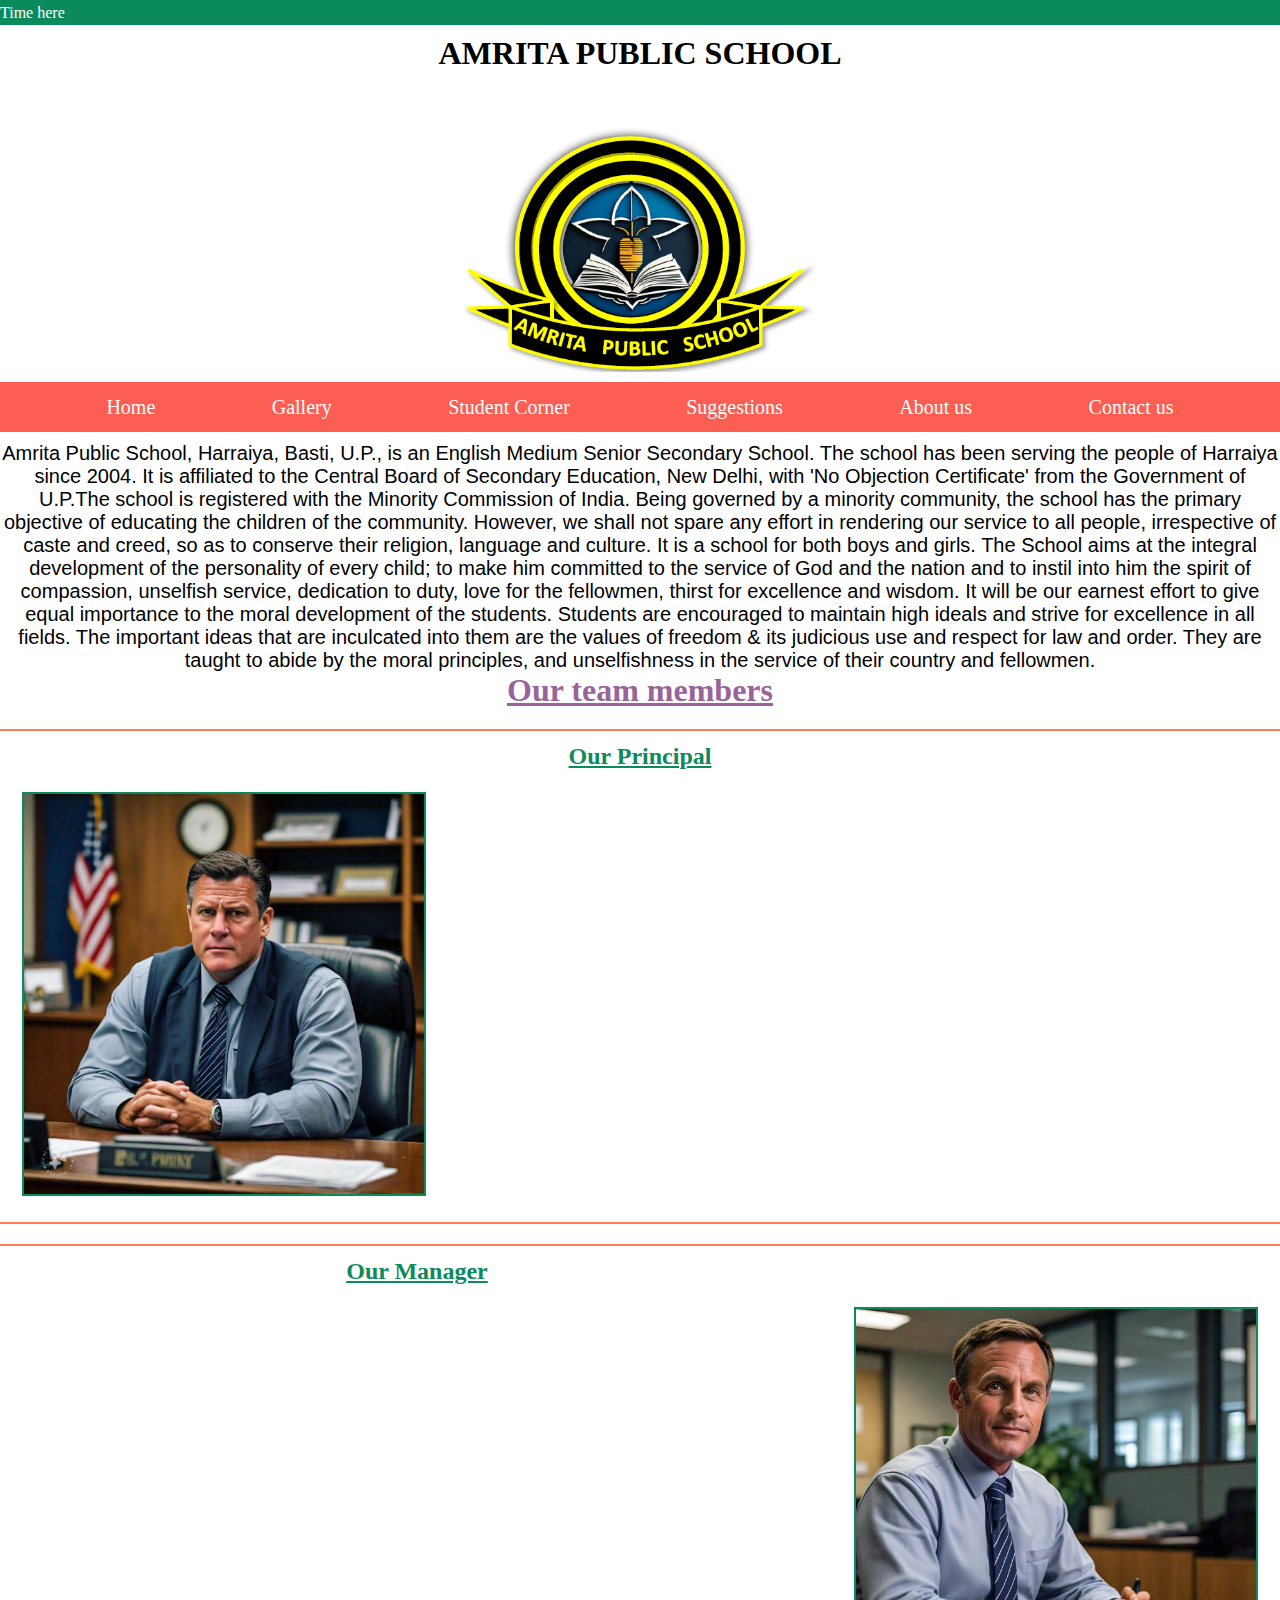
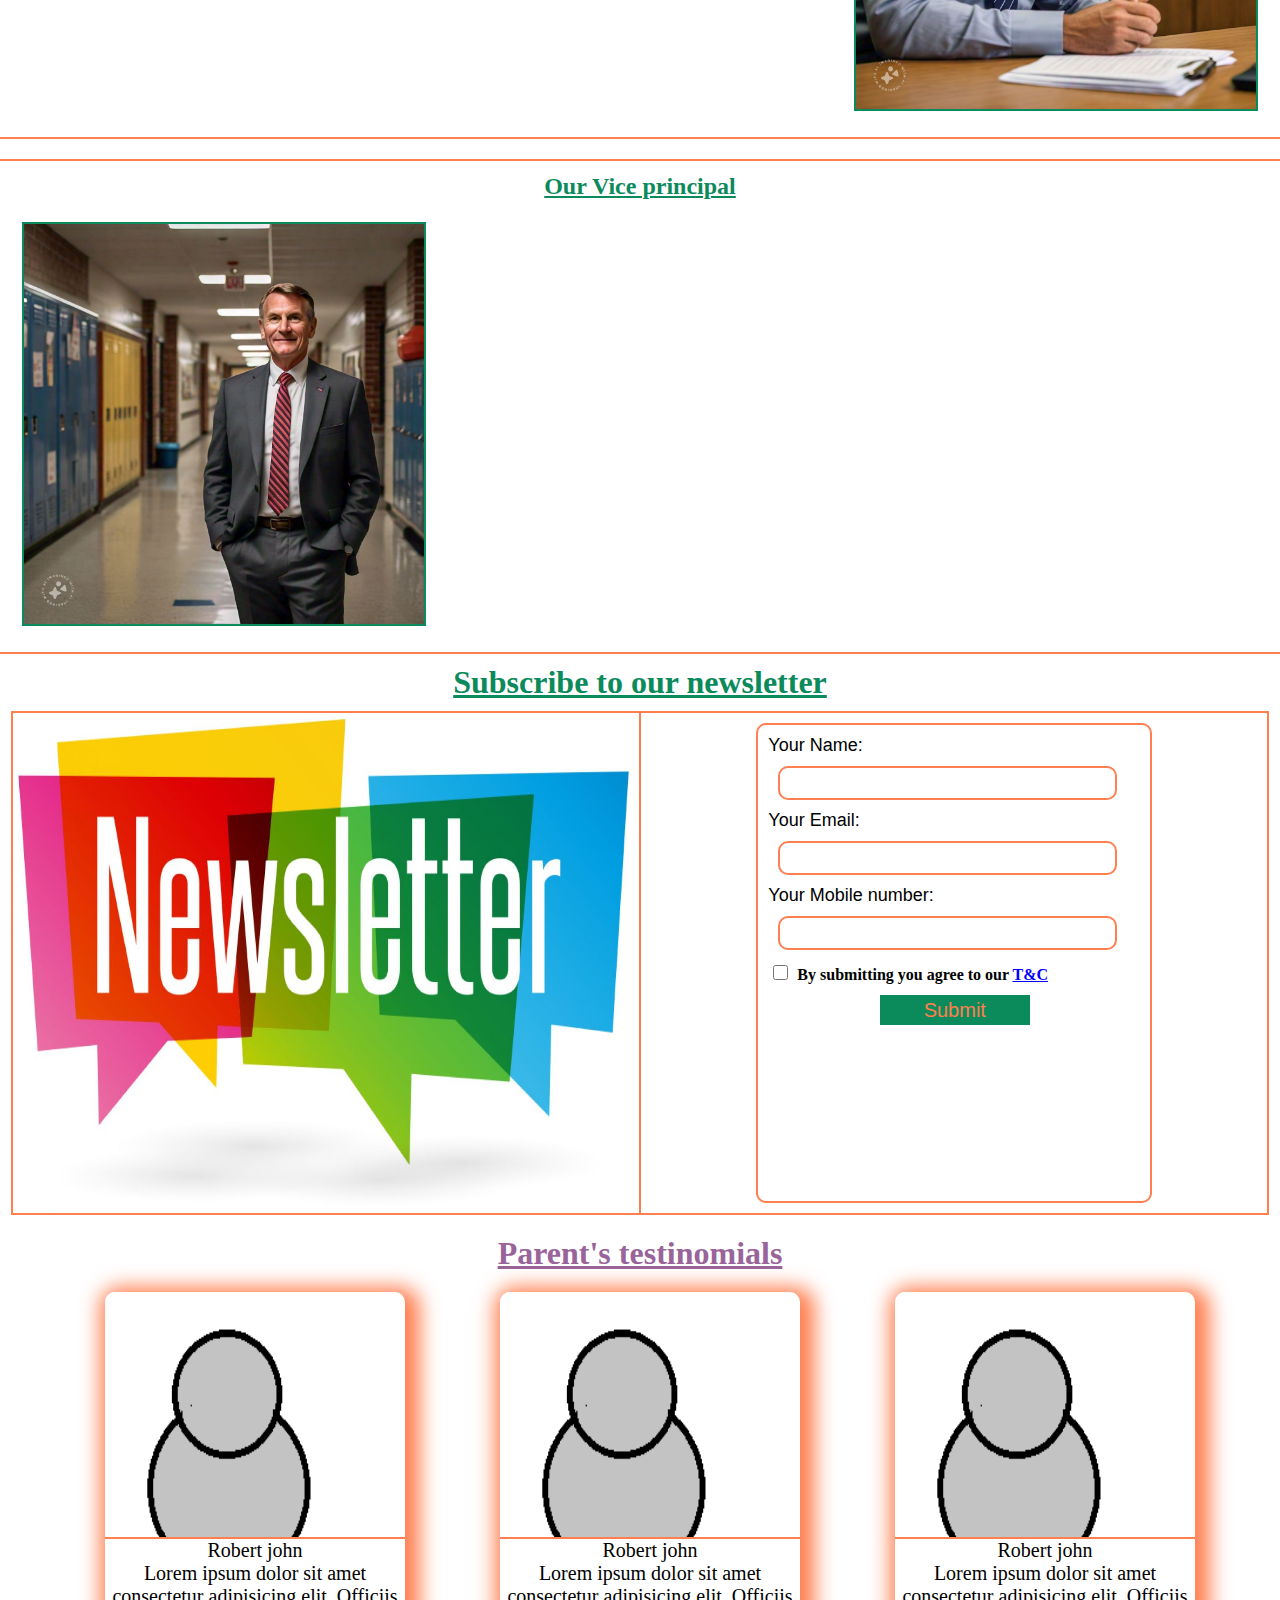
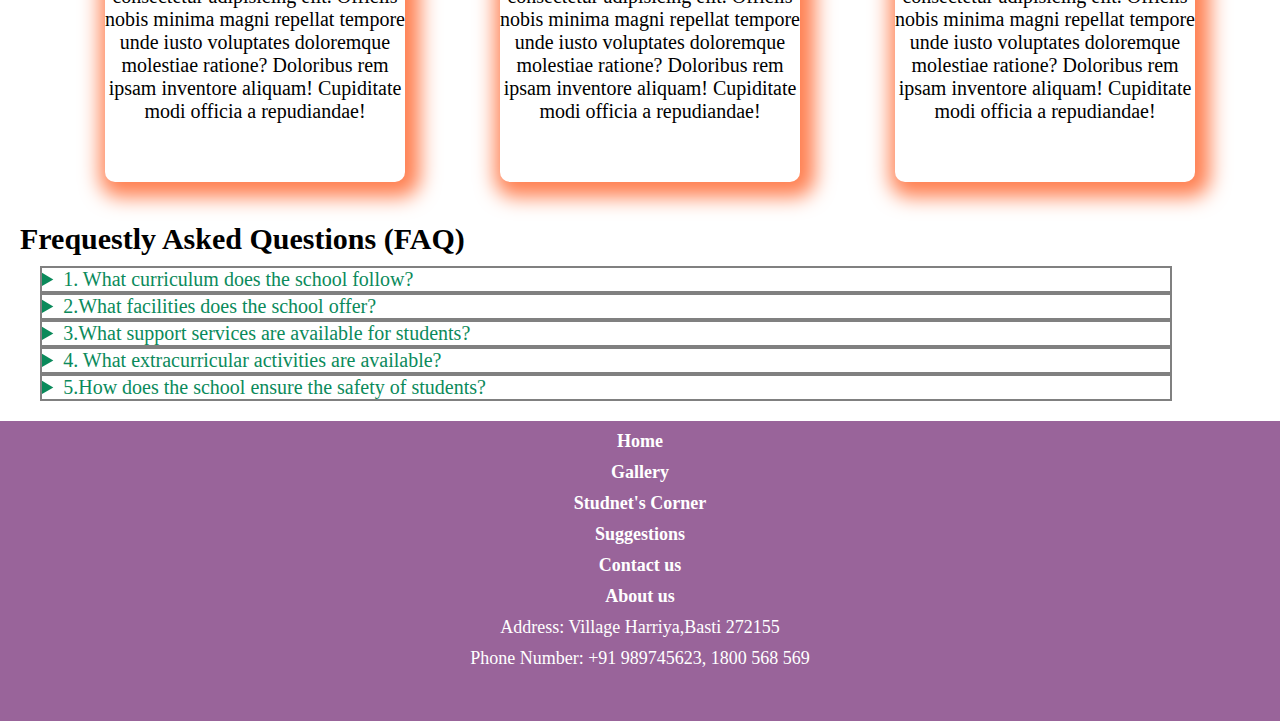
<file: about.html>
<!DOCTYPE html>
<html lang="en">
<head>
    <meta charset="UTF-8">
    <meta name="viewport" content="width=device-width, initial-scale=1.0">
    <title>
        About us
    </title>
    <link href="nav.css" rel="stylesheet">
    <link href="common.css" rel="stylesheet">
<style>
    body{
        overflow-x:hidden;
        
    }

       
       .team{
        margin-top:20px;
        margin-bottom:20px;
        height: 500px;
        width:100%;
       
        display:flex;
        justify-content: center;
        align-items: center;
        padding:10px 10px;
       }
       
      img{
        height:100%;
        width:100%;
      }

      .mem_im{
        height:400px;
        width:400px;
        border:2px solid rgb(11, 138, 91);
        margin:20px
      }
      .tbs{
        border-top:2px solid coral;
        border-bottom:2px solid coral;
        padding:0px;
        overflow: hidden;
        height:300px;
        width:100%;
        margin-top:20px
        
      }
      .animate,.animate1,.animate2{
        font-size:20px;
        font-family:arial;
        height:100%;
        width:50%;
        position:relative;
        left:0;
        top:100%;
        margin-right: auto;
        margin-left: auto;
        color:coral;
      }
      .label{
        text-align: center;
        margin-top: 10px;
        text-decoration: underline;
        color:rgb(11, 138, 91);
      }
      @keyframes anim{
        0%{top:100%;}
        10%{top:90%}
        20%{top:80%}
        30%{top:70%}
        40%{top:60%}
        50%{top:50%}
        60%{top:40%}
        70%{top:30%}
        80%{top:20%}
        90%{top:10%}
        100%{top:10%}
      }
      .master_news{
        height:500px;
        width:98%;
        margin-left: auto;
        margin-right: auto;
        border:2px solid coral;
        display: flex;
      }
      .news_im{
        height:100%;
        width:50%;
        border-right:2px solid coral;
      }
      
    .forms{
        height:100%;
        width:50%;
        display: flex;
        justify-content: center;
        
    }
    .forms form{
        margin-top:10px;
        margin-bottom: 10px;
        border:2px solid coral;
        padding:10px 10px;
        border-radius:10px
    }
    .forms input{
        width:90%;
        height:30px;
        border:2px solid coral;
        outline:none;
        margin:10px;
        border-radius: 10px;

    }
    .forms label{
        font-size:18px;
        font-family:arial;
    }
    button{
        height:30px;
        width:150px;
        color:coral;
        background-color:rgb(11, 138, 91);
        border:none;
        margin-left:30%;
        margin-top:10px;
        font-size:20px
    }
    .testinomials{
        height:500px;
        width:100%;
        margin-top:10px;
        display: flex;
        justify-content: space-evenly;
        padding:10px 10px
    }
    .customer{
        height:490px;
        width:300px;
        border-radius:10px;
        box-shadow:5px 5px 20px 10px coral;
      
    }
    .cust_img{
        height:50%;
        width:100%;
     
    }   
    .cust_img img{
        height:100%;
        width:90%;
        border-radius: 10px;
    }
   .cust_txt{
    border-top:2px solid coral
   }
    .cust_txt p{
        font-size:20px;
        text-align: center;
    }
    .faq{
       height:fit-content;
       width:90%;
       margin:20px;
       font-size:20px; 
    }
    details{
        border:2px solid grey;
        margin-left:20px
    }
    details p{
        margin-left:40px;
        color:#99649A
    }
    details summary{
        color:rgb(11, 138, 91)
    }
    .faq h2{
        font-size: 30px;
        margin-bottom:10px
    }
    @keyframes forw {
		0%,25%,50%{transform:rotateY(180deg);background-color:#99649A}
75%,100%{transform:rotateY(0deg);}
        }
    .tbs{
        animation: forw 2s linear forwards;
    }
</style>
</head>
<body>
<div class="time">
    <p id="times">Time here<p>
</div>
<h1 style="text-align: center;margin-top:10px">AMRITA PUBLIC SCHOOL</h1>
<div class="logo">
    <img src="logo.png">
    
   </div>
<div class="nav">
    <span class="nav_a"><a href="index">Home</a></span>
    <span class="nav_a"><a href="gallery">Gallery</a></span>
    <span class="nav_a"><a href="corner">Student Corner</a></span>
    <span class="nav_a"><a href="suggestions">Suggestions</a></span>
    <span class="nav_a"><a href="about">About us</a></span>
    <span class="nav_a"><a href="contact">Contact us</a></span>
</div>

<p style="text-align: center;font-size: 20px;font-family: arial;margin-top: 10px;">
    Amrita Public School, Harraiya, Basti, U.P., is an English Medium Senior Secondary School. 
The school has been serving the people of Harraiya since 2004.
It is affiliated to the Central Board of Secondary Education, New Delhi, with 'No Objection Certificate' from the Government of U.P.The school is registered with the Minority Commission of India. 
Being governed by a minority community, the school has the primary objective of educating the children of the community. However, we shall not spare any effort in rendering our service to all people, irrespective of caste and creed, so as to conserve their religion, language and culture. 
It is a school for both boys and girls.
The School aims at the integral development of the personality of every child; to make him committed to the service of God and the nation and to instil into him the spirit of compassion, unselfish service, dedication to duty, love for the fellowmen, thirst for excellence and wisdom. 
It will be our earnest effort to give equal importance to the moral development of the students.
Students are encouraged to maintain high ideals and strive for excellence in all fields. 
The important ideas that are inculcated into them are the values of freedom & its judicious use and respect for law and order. 
They are taught to abide by the moral principles, and unselfishness in the service of their country and fellowmen.
</p>
<h1 style="text-align: center;text-decoration: underline;color: #99649A;">Our team members</h1>

<table class="tbs">
    <tr align="right">
        <td colspan="2"><h2 class="label">Our Principal</h2></td>
    </tr>
<tr>
    <td><img src="principal.jpg" class="mem_im" class="anims"></td>
    <td>
       
        <div class="animate"><p>Our Principal, [Principal's Name], is the guiding light of our school. With a wealth of experience and a passion for education, [he/she/they] ensures that every student gets the best possible learning environment. [Principal's Name] believes in fostering creativity, critical thinking, and personal growth in every student. Under [his/her/their] leadership, our school has flourished, maintaining a culture of excellence, inclusivity, and innovation. [He/She/They] is dedicated to making education an enriching experience for both students and staff.

        </p>
    </div></td>
</tr>
</table>





    <table class="tbs">
        <tr>
            <td><h2 class="label">Our Manager</h2></td>
        </tr>
    <tr>
        
        <td><div class="animate1"><p>Lorem, ipsum dolor sit amet consectetur adipisicing elit. Minus cupiditate sit explicabo exercitationem unde autem reiciendis recusandae eveniet eligendi nostrum saepe, dolor maxime incidunt aperiam obcaecati nisi non? Non, amet?</p></td>
        </div><td><img src="manager.jpg" class="mem_im"></td>
    </tr>
    </table>
    
    


    
        <table class="tbs">
            <tr align="right">
                <td colspan="2"><h2 class="label">Our Vice principal</h2></td>
        <tr>
            <td><img src="vice.jpg" class="mem_im"></td>
            <td><div class="animate2"><p>Lorem ipsum, dolor sit amet consectetur adipisicing elit. Fugit, eveniet porro exercitationem esse, alias at facilis aliquam nulla accusantium commodi deserunt, quasi sunt doloribus sint ipsam? Hic repellendus quisquam magni?</p></td>
            </div></tr>
        </table>
        
        






<h1 style="text-align: center;margin-top:10px;text-decoration: underline;color:rgb(11, 138, 91);margin-bottom: 10px;">Subscribe to our newsletter</h1>
<div class="master_news">
<div class="news_im">
    <img src="newsletter.jpg" style="border-right:2px solid coral">
</div>
<div class="forms">
    <form action="#" method="post">
    <label for="name">Your Name: </label>
    <input type="text" name="name"><br>

    <label for="email">Your Email: </label>
    <input type="email" name="email"><br>

    <label for="mobile">Your Mobile number: </label>
    <input type="text" name="mobile"><br>


   <input type="checkbox" style="height:15px;width:15px;margin:5px"> <b>By submitting you agree to our <u style="color:blue">T&C</u></b>
   <br><button type="submit">Submit</button>
   </form>
</div>
</div>
<h1 style="text-align: center;margin-top: 20px;text-decoration: underline;color:#99649A">Parent's testinomials</h1>
<div class="testinomials">
    <div class="customer">
        <div class="cust_img"><img src="user.png"></div>
    <div class="cust_txt">
        <p>Robert john</p>
        <p>Lorem ipsum dolor sit amet consectetur adipisicing elit. Officiis nobis minima magni repellat tempore unde iusto voluptates doloremque molestiae ratione? Doloribus rem ipsam inventore aliquam! Cupiditate modi officia a repudiandae!
    </p></div>
    </div>

    <div class="customer">
        <div class="cust_img"><img src="user.png"></div>
    <div class="cust_txt">
        <p>Robert john</p>
        <p>Lorem ipsum dolor sit amet consectetur adipisicing elit. Officiis nobis minima magni repellat tempore unde iusto voluptates doloremque molestiae ratione? Doloribus rem ipsam inventore aliquam! Cupiditate modi officia a repudiandae!
    </p></div>
    </div>


    <div class="customer">
        <div class="cust_img"><img src="user.png"></div>
    <div class="cust_txt">
        <p>Robert john</p>
        <p>Lorem ipsum dolor sit amet consectetur adipisicing elit. Officiis nobis minima magni repellat tempore unde iusto voluptates doloremque molestiae ratione? Doloribus rem ipsam inventore aliquam! Cupiditate modi officia a repudiandae!
    </p></div>
    </div>
</div>


<div class="faq">
    <h2>Frequestly Asked Questions (FAQ)</h2>
    <details><summary>1. What curriculum does the school follow?</summary>
<p>We follow the both National & International curriculum, designed to provide a balanced education that prepares students for higher education and beyond. Our curriculum includes a strong emphasis on academics, sports, arts, and extracurricular activities.</P></details>
<details><summary>2.What facilities does the school offer?</summary>
<p>Our school is equipped with modern classrooms, science and computer labs, a well-stocked library, sports fields, and art studios. We also have a cafeteria, auditorium, and various clubs and societies to cater to students' diverse interests.</p></details>
<details><summary>3.What support services are available for students?</summary>
<p>We provide a range of support services, including academic counseling, career guidance, mental health support, and special education programs. Our dedicated staff is always available to help students navigate their educational journey.</p></details>
<details><summary>4. What extracurricular activities are available?</summary>
<p>Our school offers a wide range of extracurricular activities, including sports, music, dance, drama, and various clubs such as robotics, debate, and environment clubs. These activities help students develop their interests and skills outside the classroom.</p></details>
<details><summary>5.How does the school ensure the safety of students?</summary>
<p>Student safety is our top priority. We have strict security measures in place, including secure entry points, CCTV surveillance, and trained security personnel. Additionally, we conduct regular safety drills and have a comprehensive emergency response plan.</p></details>


</div>


<footer>

    <a href="index">Home</a>
    <a href="gallery">Gallery</a>
    <a href="corner">Studnet's Corner</a>
    <a href="suggestions">Suggestions</a>
    <a href="contact">Contact us</a>
    <a href="about">About us</a>
    <p class='ad'>Address: Village Harriya,Basti 272155</p>
    <p class="ad">Phone Number: +91 989745623, 1800 568 569</p>
    
</footer>
</body>
<script src="time.js"></script>
<script>
    
    

window.onscroll= function(e){
    var animations = "anim 1s forwards linear";
    var anim=document.querySelector('.animate')
    

    var anim1=document.querySelector('.animate1')
    

    var anim2=document.querySelector('.animate2')
    
    if (window.scrollY >= 300 && window.scrollY <= 550){anim.style.animation=animations};
    if (window.scrollY >= 400 && window.scrollY <= 650){anim1.style.animation=animations;};
    if (window.scrollY >= 600 && window.scrollY <= 750){anim2.style.animation=animations;};
}
</script>
</html>
</file>
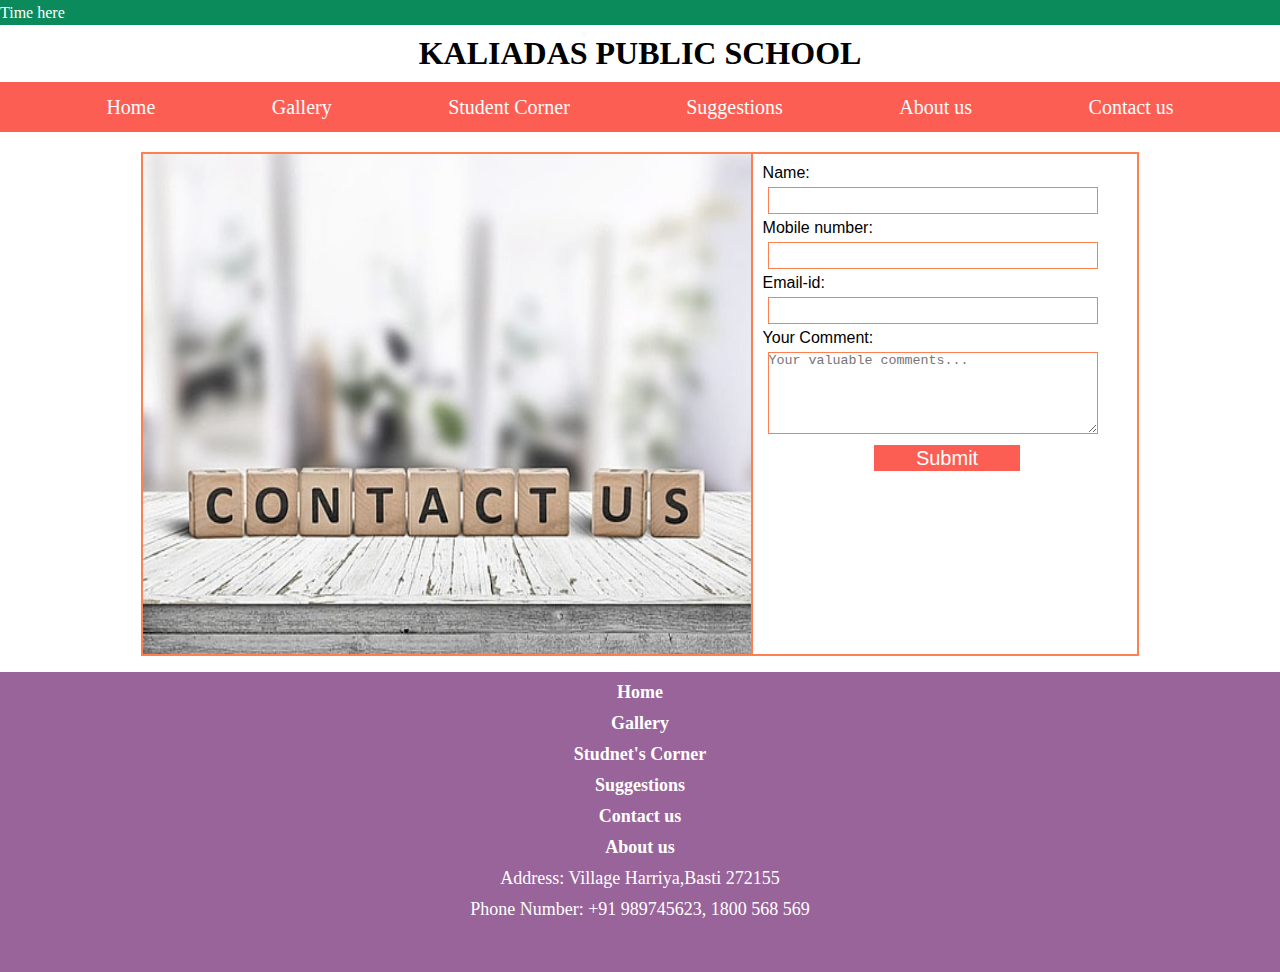
<file: contact.html>
<!DOCTYPE html>
<html lang="en">
<head>
    <meta charset="UTF-8">
    <meta name="viewport" content="width=device-width, initial-scale=1.0">
    <title>Document</title>
    <link href="nav.css" rel="stylesheet">
    <link href="common.css" rel="stylesheet">
    <STYLE>
        *{
            margin:0px;
            padding:0px 0px;
        }
        
        .contact{
            height:96%;
            width:30%;
            border:2px solid coral;
            border-left:none;
            
            
            padding:10px 10px;
            
			
        }
		.master_contact{
		margin-left:auto;
		margin-right:auto;
		height:500px;
		width:95%;
		display:flex;
		justify-content:center;
		
		
		margin-top:20px;
		margin-bottom:20px	
		}
        #name,textarea{
            width:90%;
            border:1px solid coral;
            height:25px;
            outline:none;
		
            margin:5px;

        }
        label{
            font-family: Arial, Helvetica, sans-serif;
        }
       button{
        height:30px;
        width:150px;
        margin-left: 30%;
        border:2px solid;
        cursor: pointer;
       color:white;
       font-size: 20px;
       background-color: #FD5E53;
       }
    
	   .contact_img{
	   height:100%;
	   width:50%;
	   border:2px solid coral
	   }
       
	   
    </STYLE>
</head>
<body>
    
<div class="time">
    <p id="times">Time here<p>
</div>
<h1 style="text-align: center;margin-top:10px">KALIADAS PUBLIC SCHOOL</h1>
<div class="nav">
    <span class="nav_a"><a href="index">Home</a></span>
    <span class="nav_a"><a href="gallery">Gallery</a></span>
    <span class="nav_a"><a href="corner">Student Corner</a></span>
    <span class="nav_a"><a href="suggestions">Suggestions</a></span>
    <span class="nav_a"><a href="about">About us</a></span>
    <span class="nav_a"><a href="contact">Contact us</a></span>
</div>
<div class="master_contact">
<div class="contact_img"><img src="contact.jpg"></div>
<div class="contact">

    <form action="#" method="POST">
        <label for="name">Name:</label><br>
        <input type="text" id="name" name="name" required><br>

        <label for="mobile">Mobile number:</label><br>
        <input type="text" id="name" name="mobile" required><br>

        <label for="email">Email-id:</label><br>
        <input type="email" id="name" name="email" required><br>

        <label for="views">Your Comment:</label><br>
        <textarea style="height:80px" placeholder="Your valuable comments..."></textarea>
        <button type="submit">Submit</button>
    </form>
</div></div>
<footer>

    <a href="index">Home</a>
    <a href="gallery">Gallery</a>
    <a href="corner">Studnet's Corner</a>
    <a href="suggestions">Suggestions</a>
    <a href="contact">Contact us</a>
    <a href="about">About us</a>
    <p class='ad'>Address: Village Harriya,Basti 272155</p>
    <p class="ad">Phone Number: +91 989745623, 1800 568 569</p>
    
</footer>
</body>
<script src="time.js"></script>
</html>
</file>
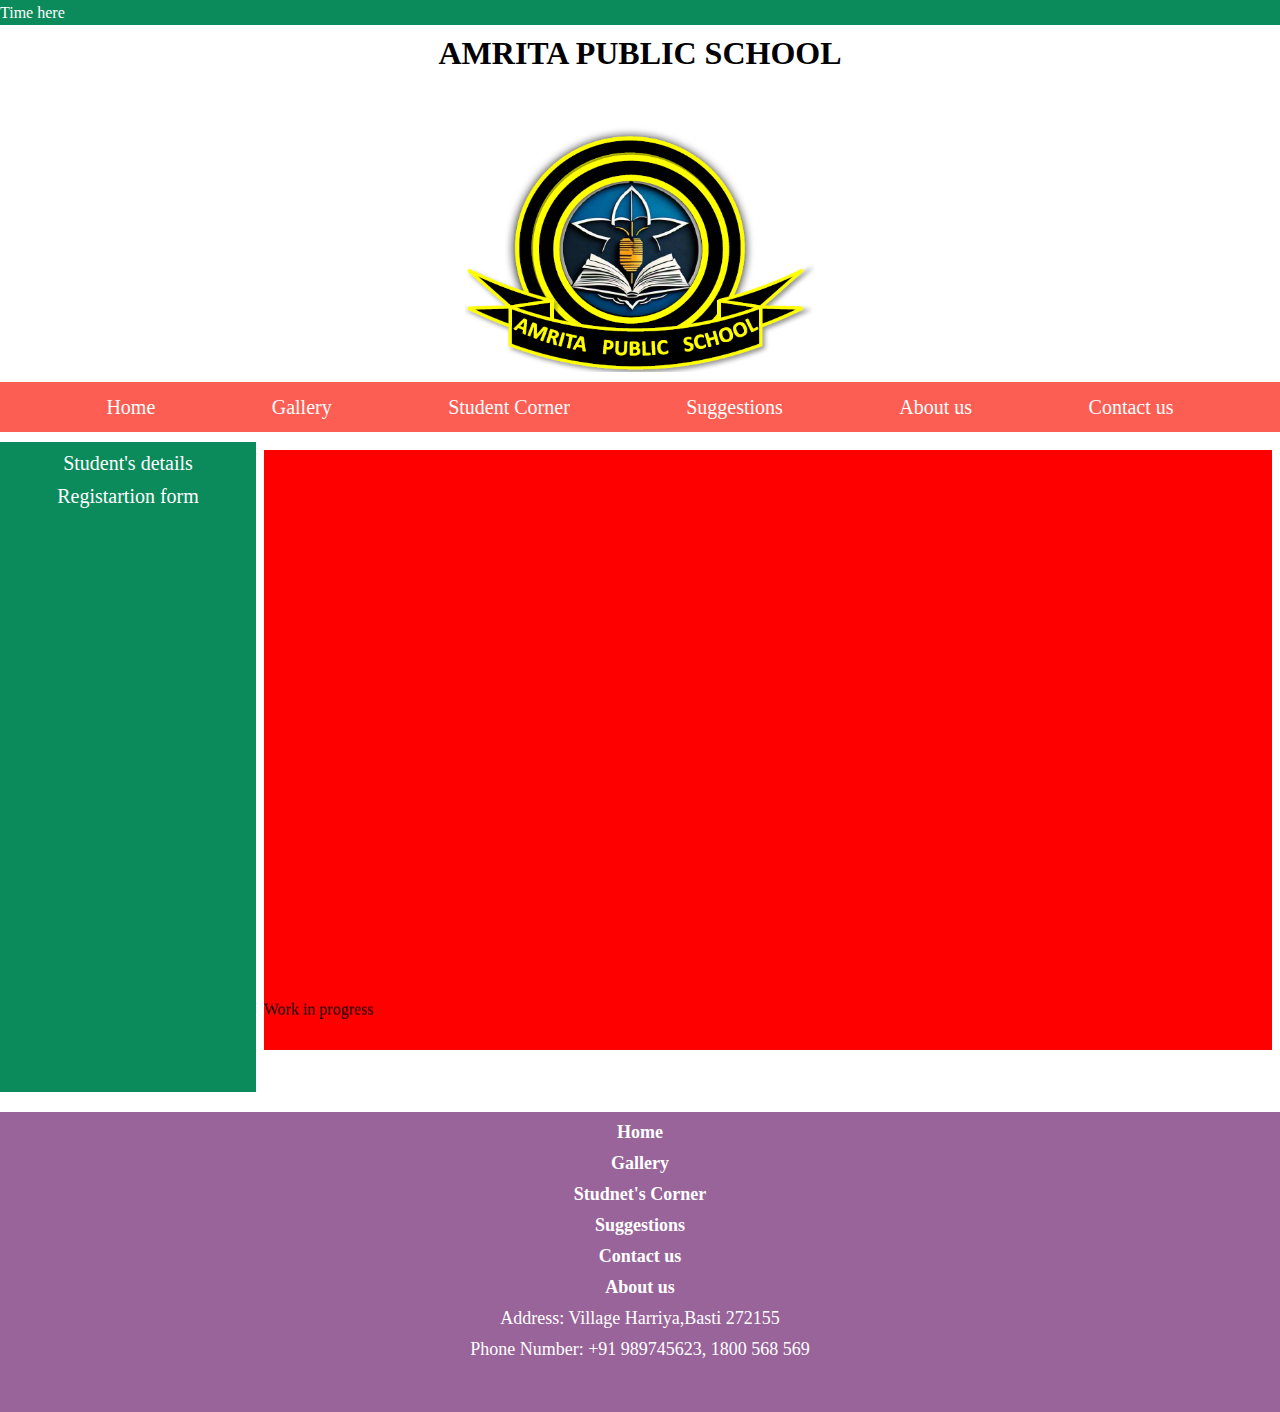
<file: corner.html>
<!DOCTYPE html>
<html lang="en">
<head>
    <meta charset="UTF-8">
    <meta name="viewport" content="width=device-width, initial-scale=1.0">
    <title>Student's corner</title>
    <link rel="stylesheet" href="nav.css">
    <link rel="stylesheet" href="common.css">
    <style>

        .main_panel{
            height:650px;
            width:100%;
            display: flex;
            margin-top:10px
          
        }
        .panel{
            height:100%;
            width:20%;
            background-color:rgb(11, 138, 91);
            display:flex;
            align-items:center;
            
            flex-direction: column;

        }
        .panel a{
            color:white;
            font-size:20px;
            text-decoration: none;
            margin-top:10px;

        }

        .panel a:hover{
            color:coral;
            border-bottom:1px solid rgb(255, 0, 204);
        }

    </style>
</head>
<body>
    
    <div class="time">
        <p id="times">Time here<p>
    </div>
    <h1 style="text-align: center;margin-top:10px">AMRITA PUBLIC SCHOOL</h1>   
    <div class="logo">
        <img src="logo.png">
        
       </div>
    <div class="nav">
        <span class="nav_a"><a href="index">Home</a></span>
        <span class="nav_a"><a href="gallery">Gallery</a></span>
        <span class="nav_a"><a href="corner">Student Corner</a></span>
        <span class="nav_a"><a href="suggestions">Suggestions</a></span>
        <span class="nav_a"><a href="about">About us</a></span>
        <span class="nav_a"><a href="contact">Contact us</a></span>
    </div>
<div class="main_panel">
<div class="panel">
    <a href="detail.html" target="frame">Student's details</a>
   <a href="register.html" target="frame">Registartion form</a>
</div>
<iframe name="frame" id="frame" src="option.html">

</iframe>
</div>
<footer>

    <a href="index">Home</a>
    <a href="gallery">Gallery</a>
    <a href="corner">Studnet's Corner</a>
    <a href="suggestions">Suggestions</a>
    <a href="contact">Contact us</a>
    <a href="about">About us</a>
    <p class='ad'>Address: Village Harriya,Basti 272155</p>
    <p class="ad">Phone Number: +91 989745623, 1800 568 569</p>
    
</footer>
</body>
<script>
    const time = document.getElementById("times")
    setInterval(function(){
        var d = new Date()
        let times = d.getDate()
        console.log(d)
        time.innerText=d
    },1000)
</script>
</html>
</file>
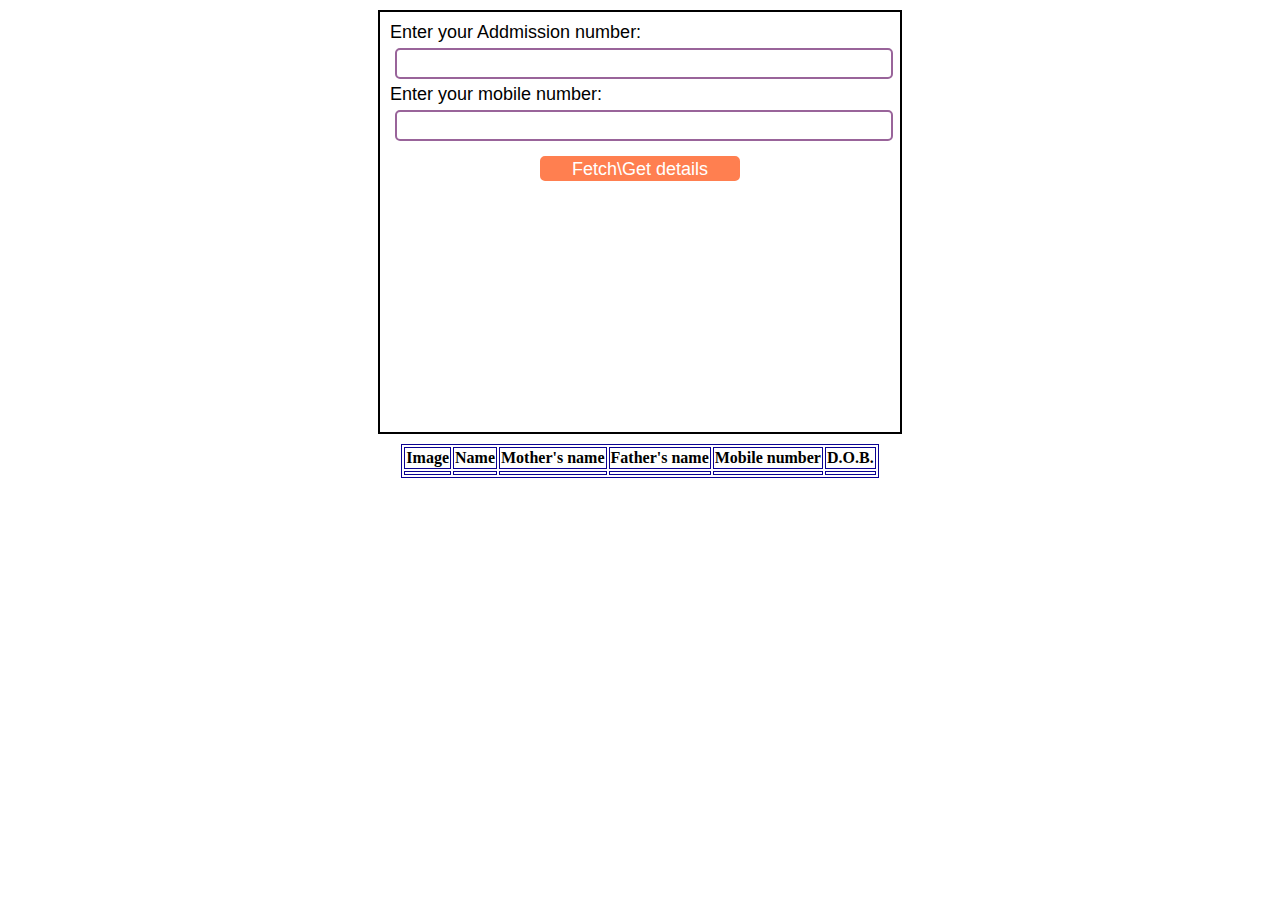
<file: detail.html>
<!DOCTYPE html>
<html lang="en">
<head>
    <meta charset="UTF-8">
    <meta name="viewport" content="width=device-width, initial-scale=1.0">
    <title>Document</title>
    <style>
        .form{
            height:400px;
            width:500px;
            border:2px solid black;
            display: flex;
            flex-direction: column;
            
            padding:10px 10px;
            margin-left:auto;
            margin-right: auto;
            margin-top:10px
        }
        label{
            font-family:arial;
            font-size:18px
        }
        .ad{
            height:25px;
            border:2px solid #99649A;
            width:98%;
            margin:5px;
            outline:none;
            border-radius: 5px;

        }
        button{
            height:25px;
            width:200px;
            font-size:18px;
            color:white;
            background-color: coral;
            
            margin-top:10px;
            border-radius: 5px;
            border:2px solid coral;
            
        }
    </style>
</head>
<body>
<div class="form">
    <form action="#" method="POST">

<label for="admission">Enter your Addmission number:</label><br>
<input type="text" class="ad" name="admission" required>

<label for="mobile">Enter your mobile number:</label><br>
<input type="text" class="ad" name="mobile" required>

<center><button type="submit">Fetch\Get details</button></center>
    </form>
</div>
<center>
<table border="1" bordercolor="rgb(11, 138, 91);" style="margin-top:10px">
    <tr>
        <th>Image</th>
        <th>Name</th>
        <th>Mother's name</th>
        <th>Father's name</th>
        <th>Mobile number</th>
        <th>D.O.B.</th>
    </tr>
    <tr>
        <td></td>
        <td></td>
        <td></td>
        <td></td>
        <td></td>
        <td></td>
    </tr>
</table>
</center>
</body>
</html>
</file>
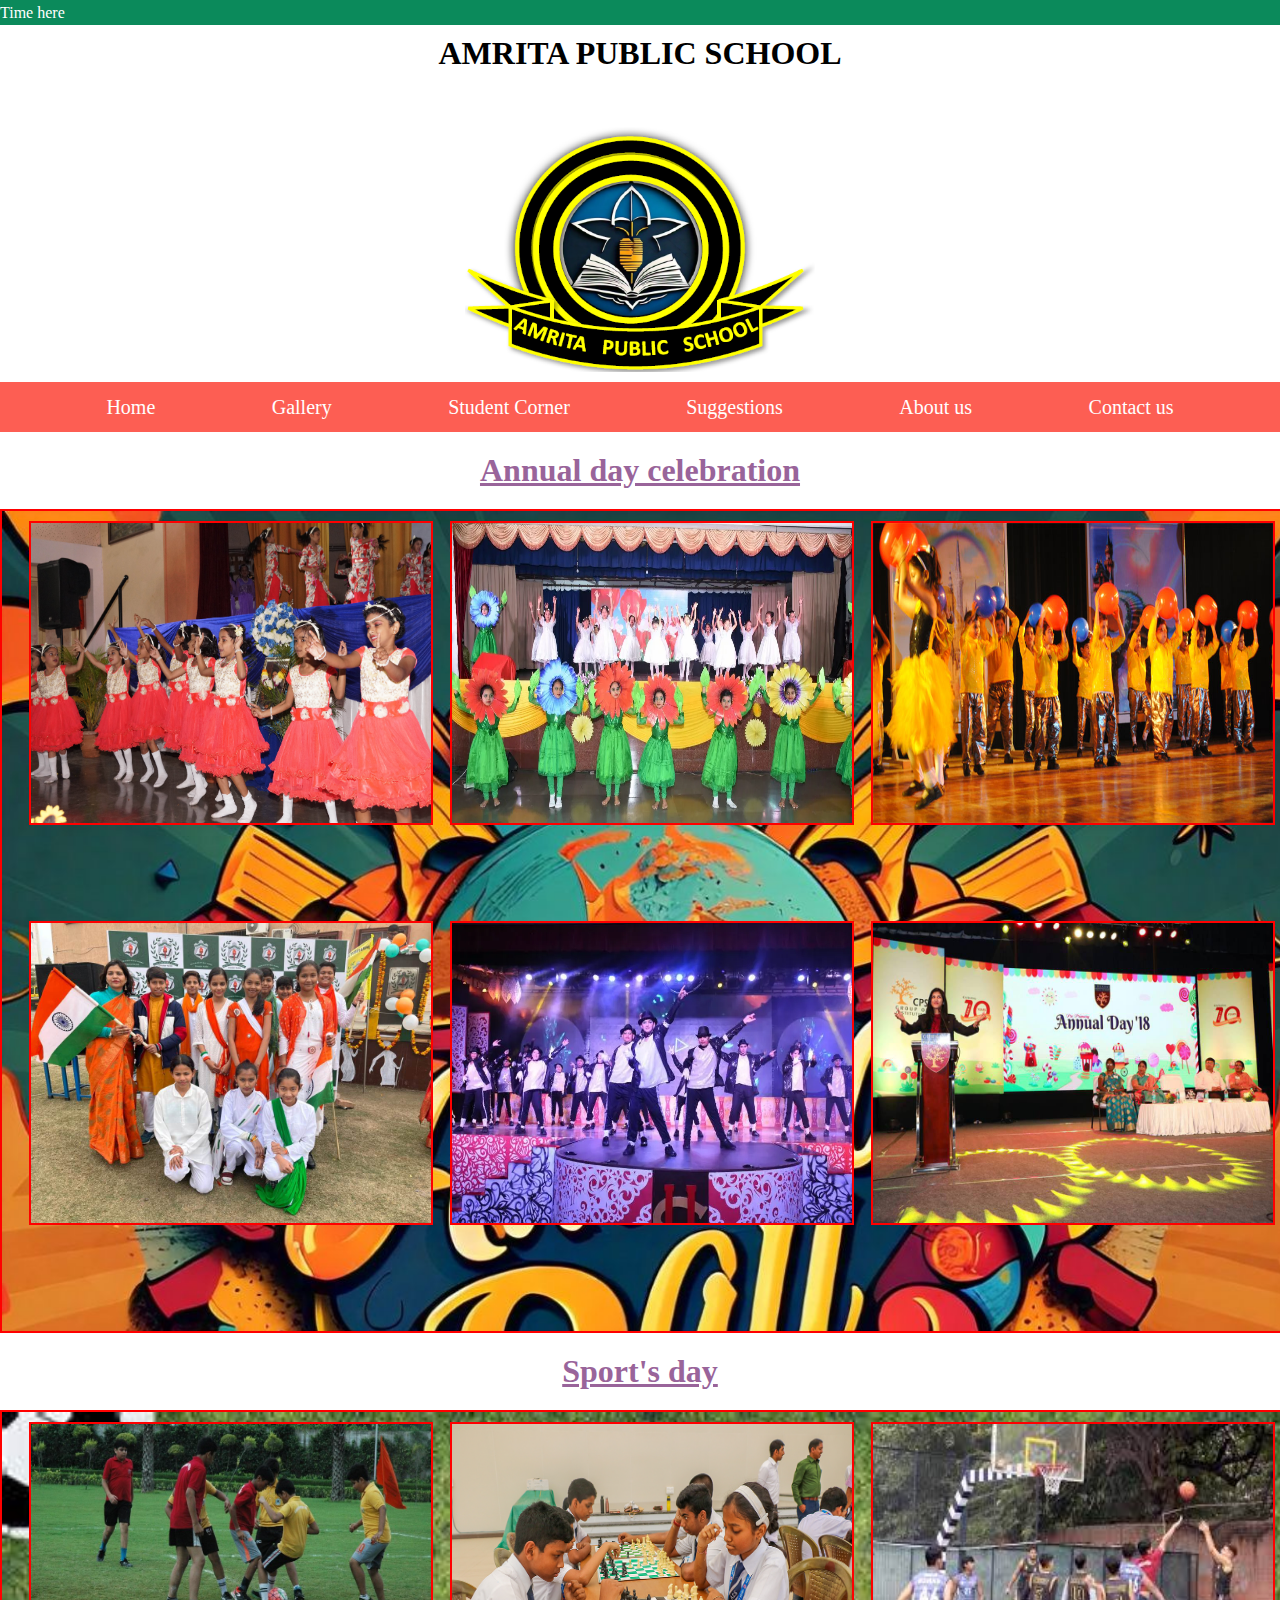
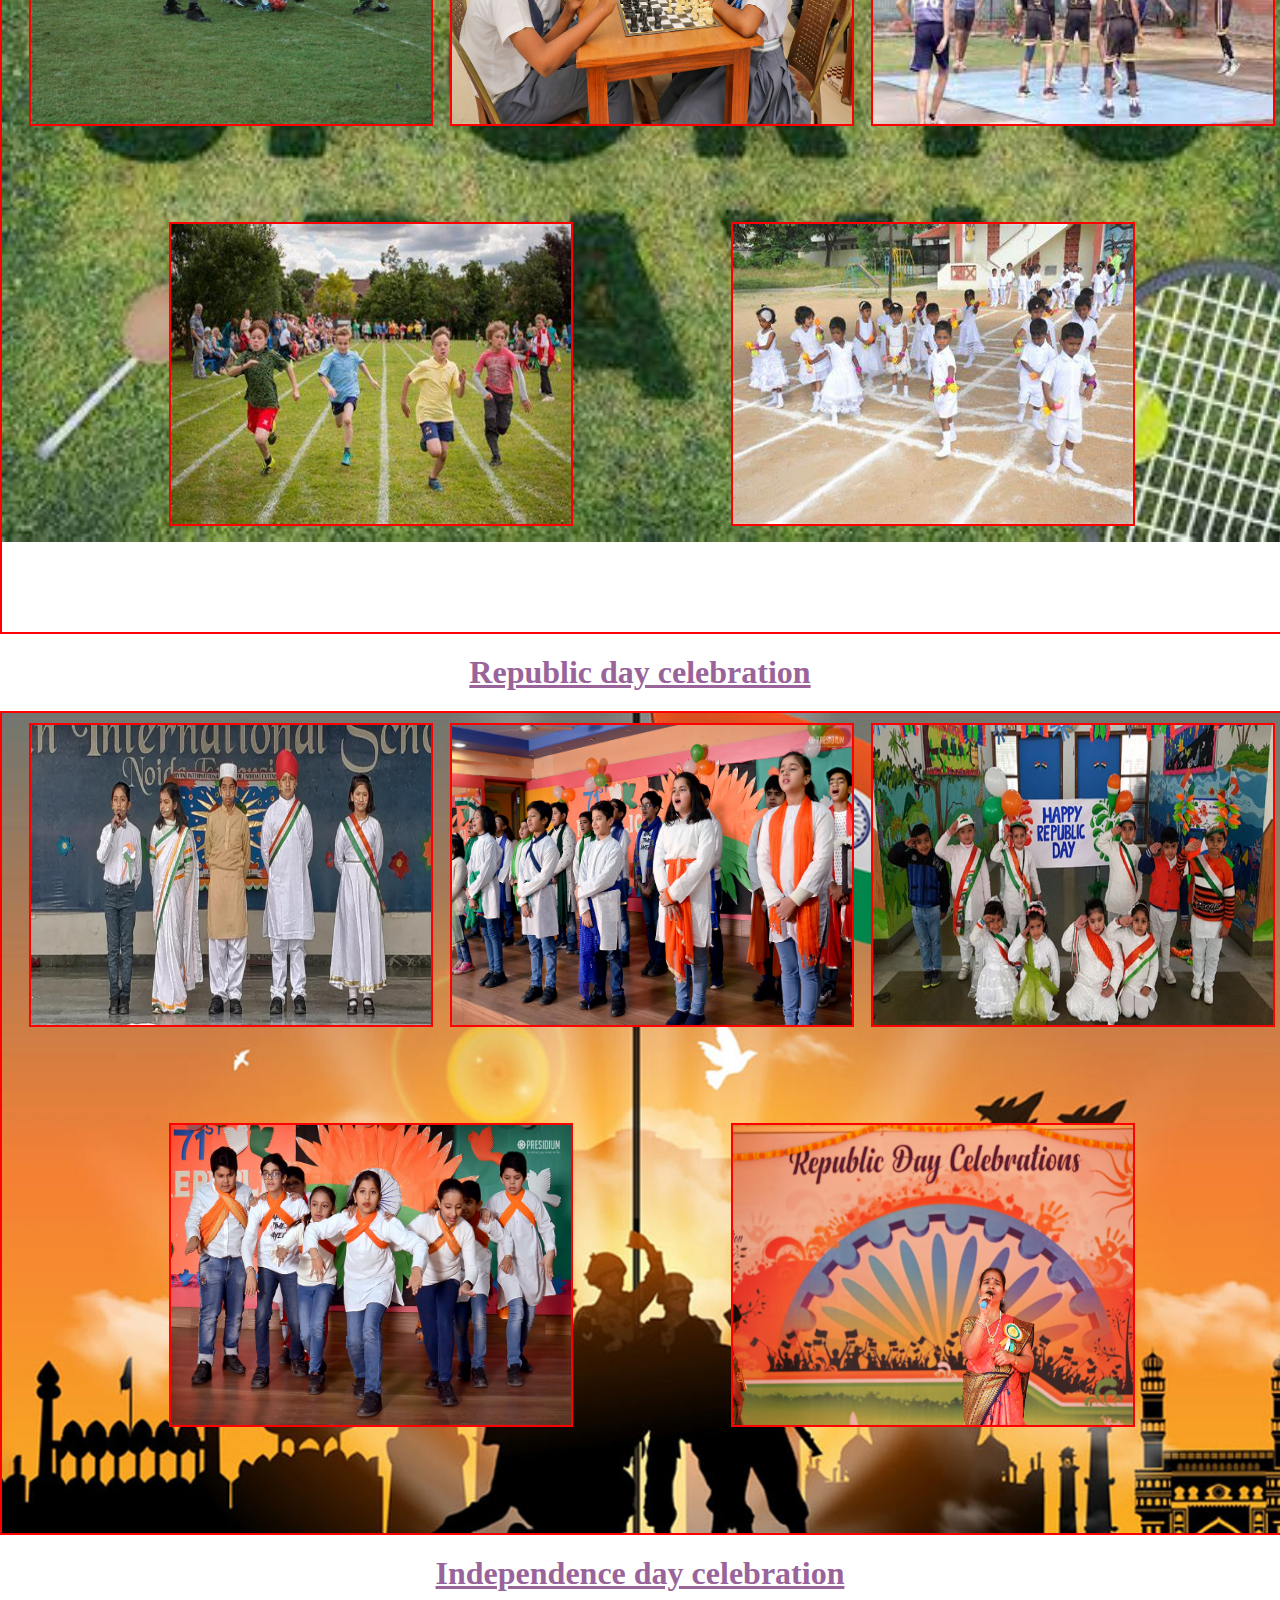
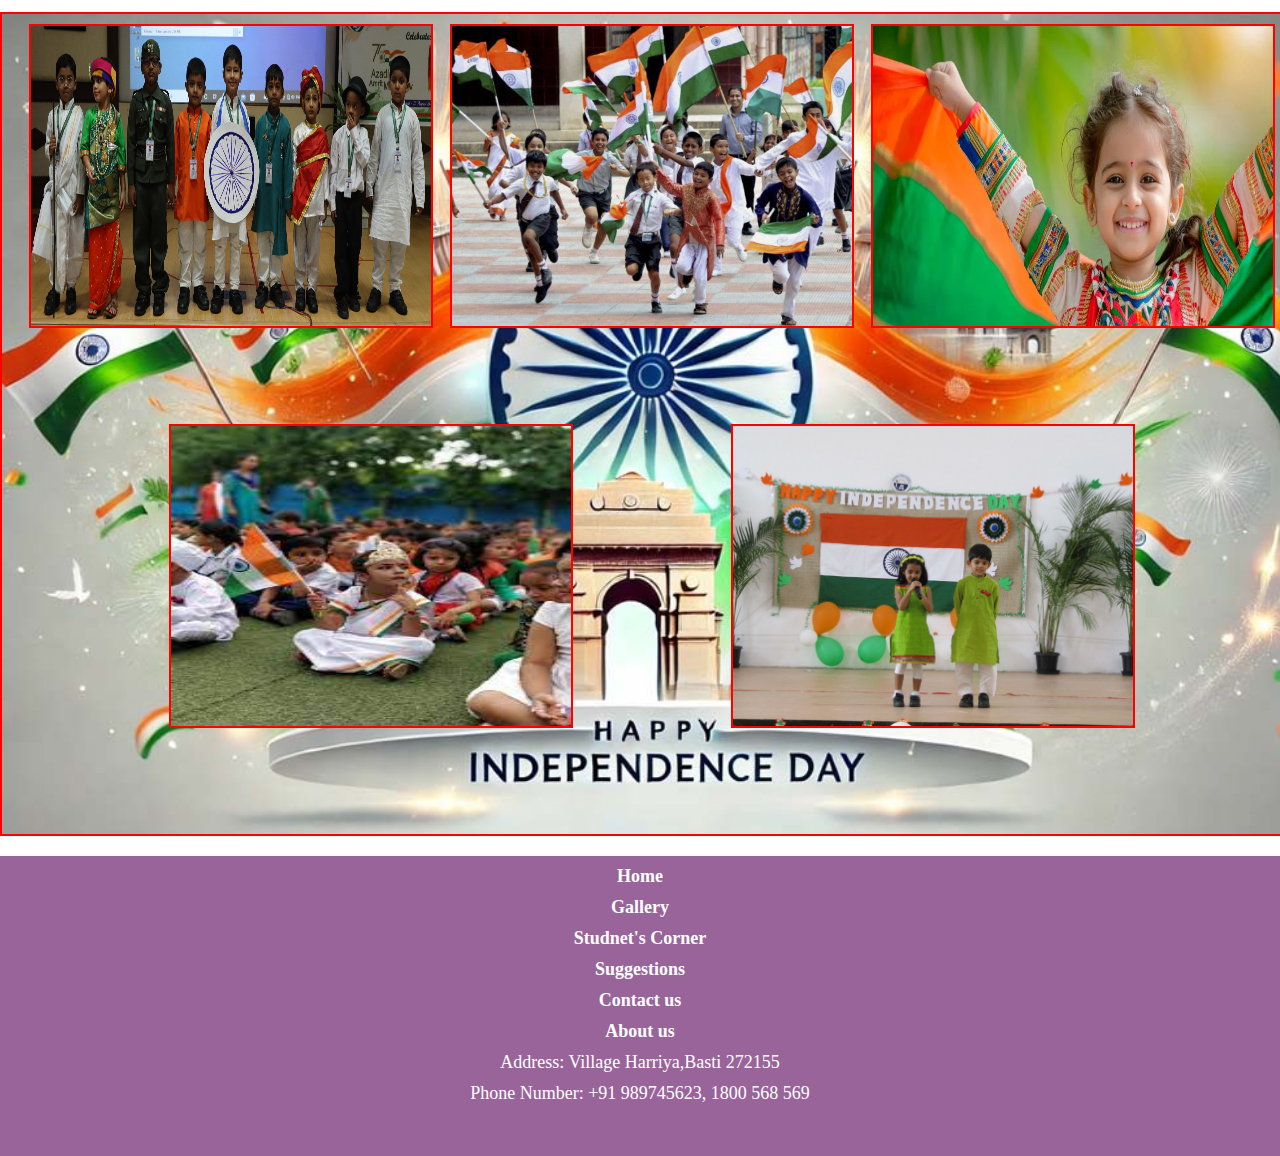
<file: gallery.html>
<!DOCTYPE html>
<html lang="en">
<head>
    <meta charset="UTF-8">
    <meta name="viewport" content="width=device-width, initial-scale=1.0">
    <title>Gallery</title>
    <link href="nav.css" rel="stylesheet">
    <link href="common.css" rel="stylesheet">
    <style>


       .images{
        height:800px;
        width:100%;
        border:2px solid red;
        display: flex;
        justify-content: space-evenly;
        flex-wrap: wrap;
        margin-top:20px;
        padding:10px 10px;
        margin-right: auto;
        margin-left: auto;
        background-repeat: no-repeat;
        background-size: 100%
       }
       .im{
        height:300px;
        width:400px;
        border:2px solid red;
        transition:0.5s
       }

       .im:hover{
        transform: scale(110%);
       }
       body{
        overflow-x:hidden
       }
      .head{
        text-align: center;
        text-decoration: underline;
        color:#99649A;
        margin-top: 20px;
      }
    </style>
</head>
<body>
    <div class="time">
        <p id="times">Time here<p>
    </div>
    <h1 style="text-align: center;margin-top:10px">AMRITA PUBLIC SCHOOL</h1>
    <div class="logo">
        <img src="logo.png">
        
       </div>
    <div class="nav">
        <span class="nav_a"><a href="index">Home</a></span>
        <span class="nav_a"><a href="gallery">Gallery</a></span>
        <span class="nav_a"><a href="corner">Student Corner</a></span>
        <span class="nav_a"><a href="suggestions">Suggestions</a></span>
        <span class="nav_a"><a href="about">About us</a></span>
        <span class="nav_a"><a href="contact">Contact us</a></span>
    </div>

<h1 class="head">Annual day celebration</h1>

<div class="images" style="background-image: url(ai.jpg);">
   <div class="im">
    <img src="a1.jpg">
   </div>
   <div class="im">
    <img src="a2.jpg">
   </div>
   <div class="im">
    <img src="a3.jpg">
   </div>
   <div class="im">
    <img src="a4.jpg">
   </div>
   <div class="im">
    <img src="a5.jpg">
   </div>
   <div class="im">
    <img src="a6.jpg">
   </div>
</div>


<h1 class="head">Sport's day</h1>

<div class="images" style="background-image: url(sb.jpg)">
    <div class="im">
     <img src="s1.jpg">
    </div>
    <div class="im">
     <img src="s2.jpg">
    </div>
    <div class="im">
     <img src="s3.jpg">
    </div>
    <div class="im">
     <img src="s4.jpg">
    </div>
    <div class="im">
     <img src="s5.jpg">
    </div>
 </div>


 <h1 class="head">Republic day celebration</h1>
 <div class="images" style="background-image: url(rb.jpg);">
    <div class="im">
     <img src="r1.jpg">
    </div>
    <div class="im">
     <img src="r2.jpg">
    </div>
    <div class="im">
     <img src="r3.jpg">
    </div>
    <div class="im">
     <img src="r4.jpg">
    </div>
    <div class="im">
     <img src="r5.jpg">
    </div>
 </div>


 <h1 class="head">Independence day celebration</h1>


 <div class="images" style="background-image: url('ib.jpg');"> 
    <div class="im">
     <img src="i1.jpg">
    </div>
    <div class="im">
     <img src="i2.jpg">
    </div>
    <div class="im">
     <img src="i3.webp">
    </div>
    <div class="im">
     <img src="i5.jpg">
    </div>
    <div class="im">
     <img src="i4.jpg">
    </div>
 </div>


    <footer>

        <a href="index">Home</a>
        <a href="gallery">Gallery</a>
        <a href="corner">Studnet's Corner</a>
        <a href="suggestions">Suggestions</a>
        <a href="contact">Contact us</a>
        <a href="about">About us</a>
        <p class='ad'>Address: Village Harriya,Basti 272155</p>
        <p class="ad">Phone Number: +91 989745623, 1800 568 569</p>
        
    </footer>
</body>
<script src="time.js">

</script>
</html>
</file>
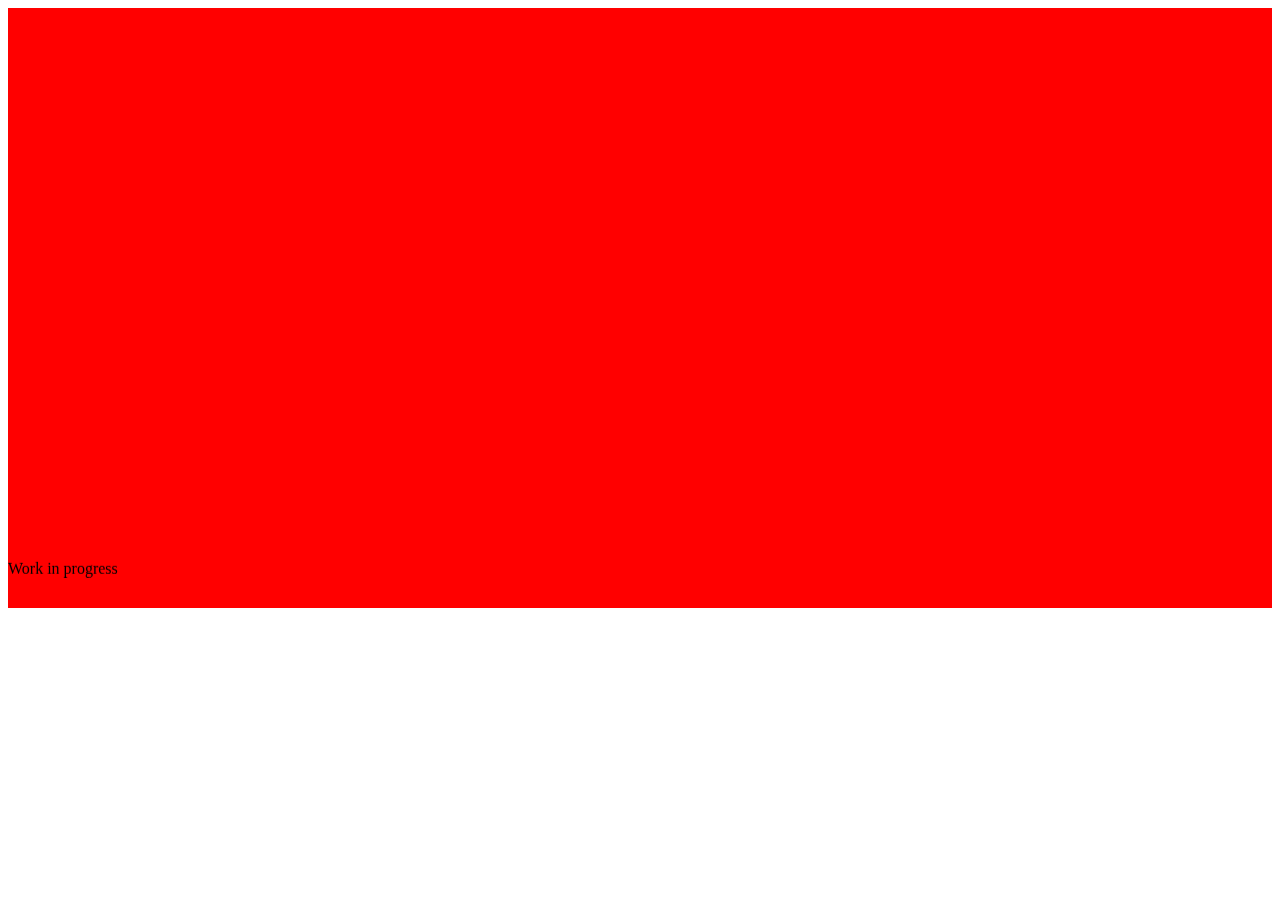
<file: option.html>
<!DOCTYPE html>
<html lang="en">
<head>
    <meta charset="UTF-8">
    <meta name="viewport" content="width=device-width, initial-scale=1.0">
    <title>Document</title>
	<style>
	marquee{
	height:600px;
	width:100%;
	background-color:red;
	}
	</style>
</head>
<body>
    <div class="info">
        <marquee direction="up">Work in progress</marquee>
        
    </div>
</body>
</html>
</file>
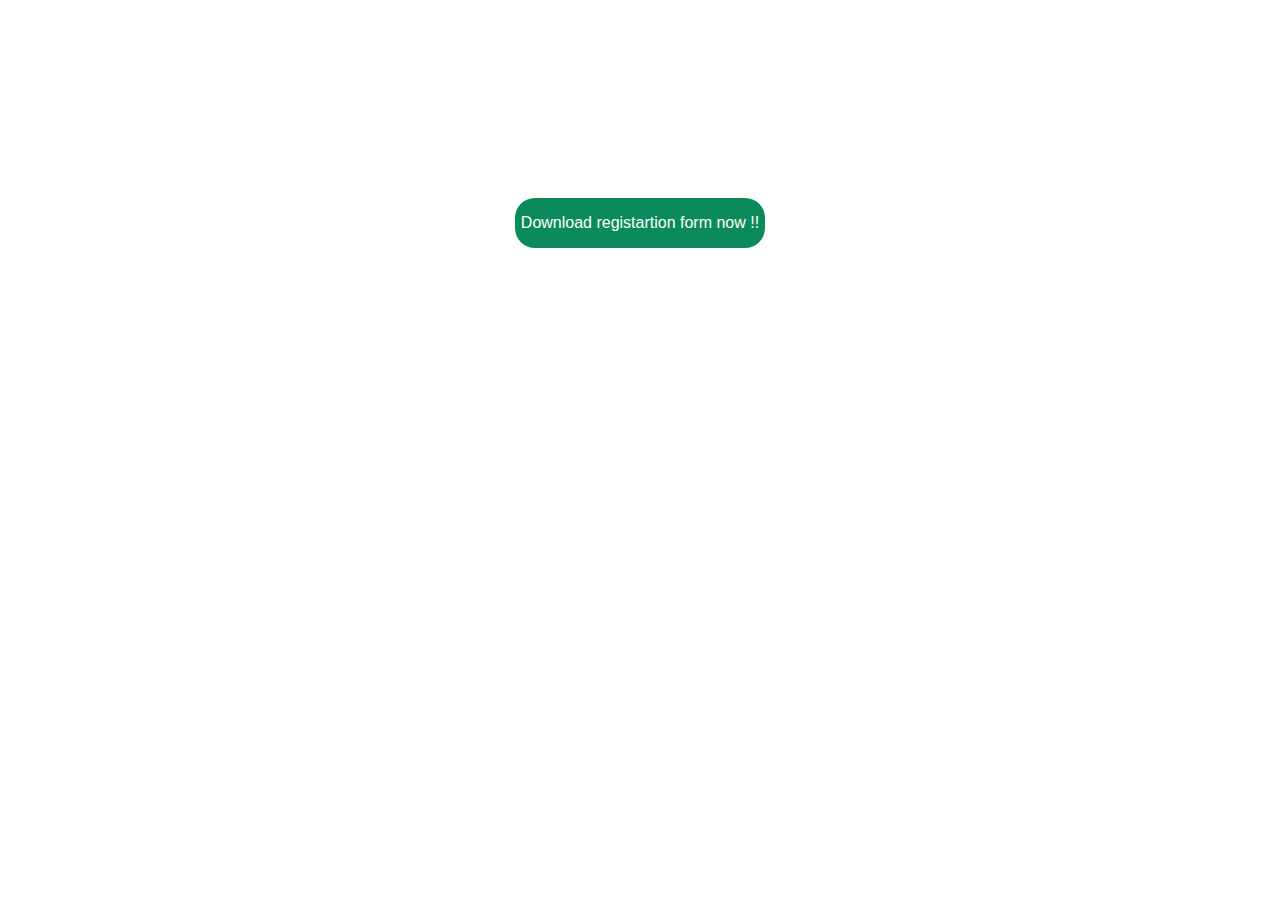
<file: register.html>
<!DOCTYPE html>
<html lang="en">
<head>
    <meta charset="UTF-8">
    <meta name="viewport" content="width=device-width, initial-scale=1.0">
    <title>Document</title>
    <style>
        body{
            display:flex;
            justify-content: center;
            align-items: center;
            background-color: white;
        }
        .down{height:50px;
        width:250px;
    border-radius:20px;
background-color: rgb(11, 138, 91) ;
text-align: center;
display: flex;
align-items: center;
justify-content: center;
cursor: pointer;
margin-top: 15%;
}
a{
    color:white;
    text-decoration:none;
    font-family: arial;
}
    </style>
</head>
<body>
   <div class="down"> <a href="form.docx">Download registartion form now !!</a></div>
</body>
</html>
</file>
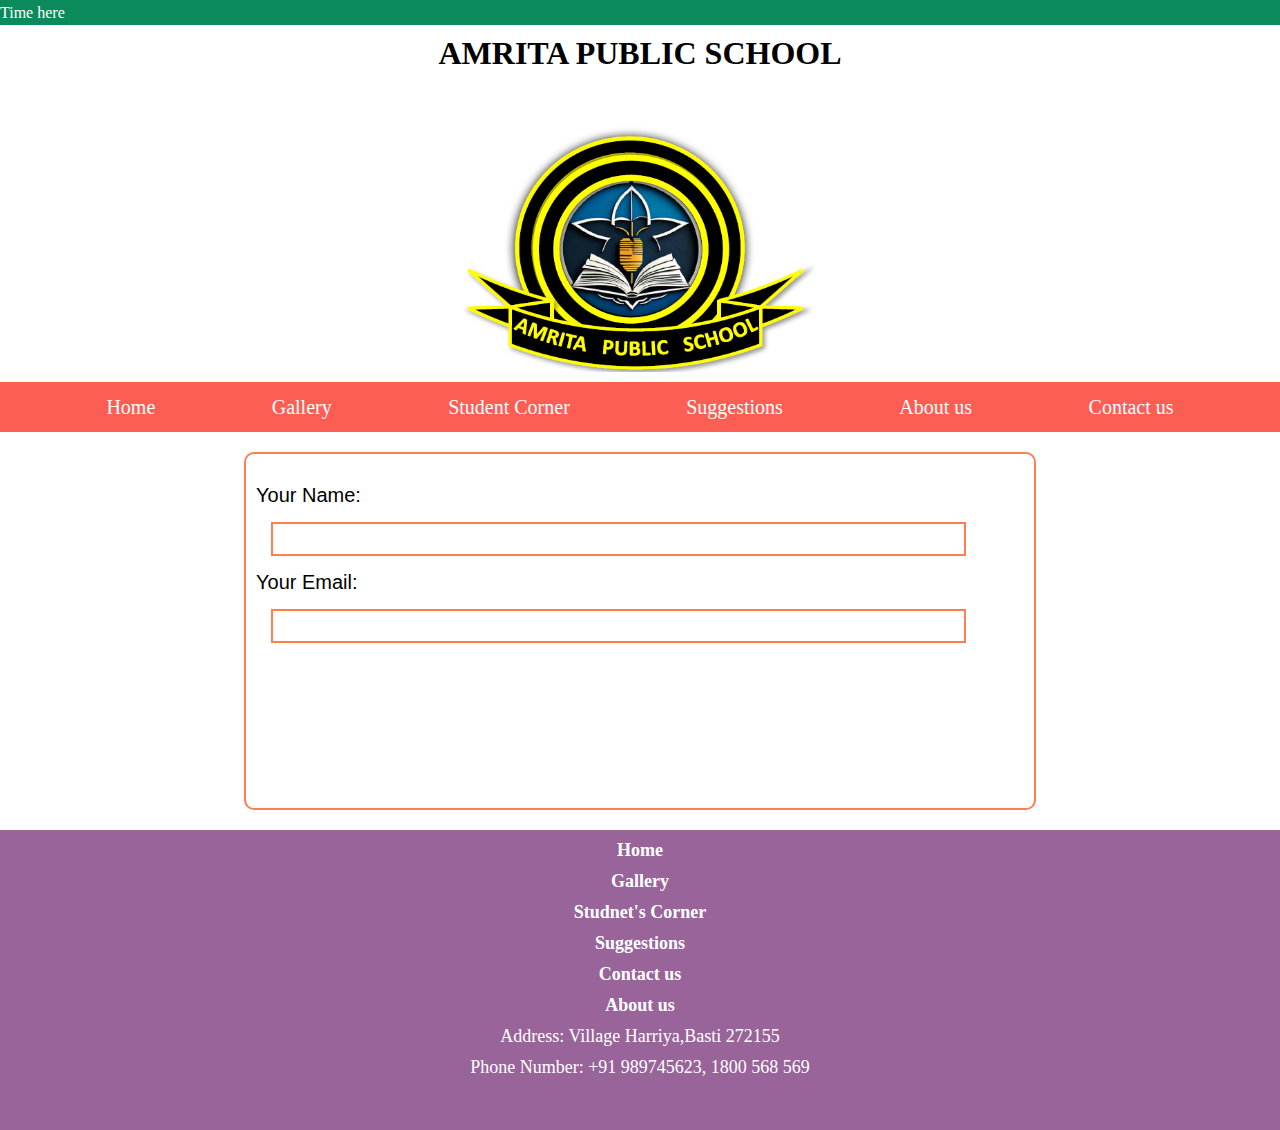
<file: suggestion.html>
<!DOCTYPE html>
<html lang="en">
<head>
    <meta charset="UTF-8">
    <meta name="viewport" content="width=device-width, initial-scale=1.0">
    <title>Suggestion</title>
    <link href="nav.css" rel="stylesheet">
    <link href="common.css" rel="stylesheet">
    <style>
.form,form{
    height:fit-content;
    width:60%;
    padding:10px 10px;
    border:2px solid coral;
    border-radius:10px;
    margin-left: auto;
    margin-right: auto;
    margin-top:20px

}
form{
    border:none;
    padding:0px 0px;
    width:100%
}
.inp{
    height:30px;
    width: 90%;
    border:2px solid coral;
    outline:none;
   
    margin:15px
}
label{
    font-size:20px;
    font-family:arial;

}
#sug_label,#desig_label,#class_label,#sug_for,#class,#desig,#s_l,#tex{
    display:none
}
textarea{
    height:250px;
    width:100%
}
.btn{
    height:30px;
    width:80%;
    background-color: #FD5E53;
    display:none;
    align-items:center;
    justify-content:center;
    font-size:20px;
    color:white;
    border:none;
    border-radius:20px;
    font-family:arial;
    margin-left:50px;
    
}
    </style>
</head>
<body>
    

<div class="time">
    <p id="times">Time here<p>
</div>
<h1 style="text-align: center;margin-top:10px">AMRITA PUBLIC SCHOOL</h1>
<div class="logo">
    <img src="logo.png">
    
   </div>
<div class="nav">
    <span class="nav_a"><a href="index">Home</a></span>
    <span class="nav_a"><a href="gallery">Gallery</a></span>
    <span class="nav_a"><a href="corner">Student Corner</a></span>
    <span class="nav_a"><a href="suggestions">Suggestions</a></span>
    <span class="nav_a"><a href="about">About us</a></span>
    <span class="nav_a"><a href="contact">Contact us</a></span>
</div>


<div class="form">
<form action="#" method="POST">
<label for="name">Your Name: </label><br>
<input type="text" class="inp" name="name"><br>

<label for="email">Your Email: </label><br>
<input type="email" class="inp" name="email" id='em' onblur=appears()><br>



<label for="desig" id="desig_label">Your Designation: </label><br>
<select class="inp" name="desig" id="desig" onclick=appears() required></select><br>

<label for="class" id="class_label" required>Your Class: </label><br>
<select class="inp" name="class" id="class" onclick=appears()>
    </select><br>
<label for="sug_for" id="sug_label" required>Suggestion about: </label>
<select class="inp" name="sug_for" id="sug_for" onclick=appears()></select><br>





<label for="s_l" id="s_l">Suggestions: </label>
<textarea placeholder="Your suggestions here..." class="inp" name="s_l" id="tex" style="height:300px"></textarea>
<div style="margin-left:auto;margin-right:auto;height:50px;width:100%">
<button type="submit" class="btn">
SUBMIT
</button>
</div>
</form>



</div>







<footer>

    <a href="index">Home</a>
    <a href="gallery">Gallery</a>
    <a href="corner">Studnet's Corner</a>
    <a href="suggestions">Suggestions</a>
    <a href="contact">Contact us</a>
    <a href="about">About us</a>
    <p class='ad'>Address: Village Harriya,Basti 272155</p>
    <p class="ad">Phone Number: +91 989745623, 1800 568 569</p>
    
</footer>


    
</body>
<Script src="time.js"></Script>
<script>
    var sug  = document.querySelector('#sug_for')
    var desig = document.querySelector('#desig')
    var cls  = document.querySelector('#class')
    var email = document.querySelector('#em')
    var btn = document.querySelector('.btn')
    var text = document.querySelector('#tex')
    var s_l = document.querySelector('#s_l')
    var sug_l  = document.querySelector('#sug_label')
    var desig_l = document.querySelector('#desig_label')
    var cls_l = document.querySelector('#class_label')

        var de = ['--select--','student','teacher','staff','parents']
        for (var i=0;i<de.length;i++){desig.innerHTML+='<option>'+de[i]+'</option>'}

        
        for (var i=1;i<13;i++){cls.innerHTML+='<option>'+i+'</option>'}

        
        
        var s =['Faculty','Principal','Teachers','Facilities']
        for (var i=0;i<s.length;i++){sug.innerHTML+='<option>'+s[i]+'</option>'}
    function appears(){
        if (em.value != ''){
            desig.style.display='block';
            desig_l.style.display='block';
        }
        if (desig.value != '--select--'){
            sug.style.display='block';
            sug_l.style.display='block';
            text.style.display='block';
            btn.style.display='flex';
            s_l.style.display='block'
        }
        if (desig.value == 'student'){
            cls.style.display = 'block'
            cls_l.style.display = 'block';
           

        }
        if (desig.value != 'student'){
            cls.style.display = 'none'
            cls_l.style.display = 'none';

        }
    
    }
</script>
</html>
</file>
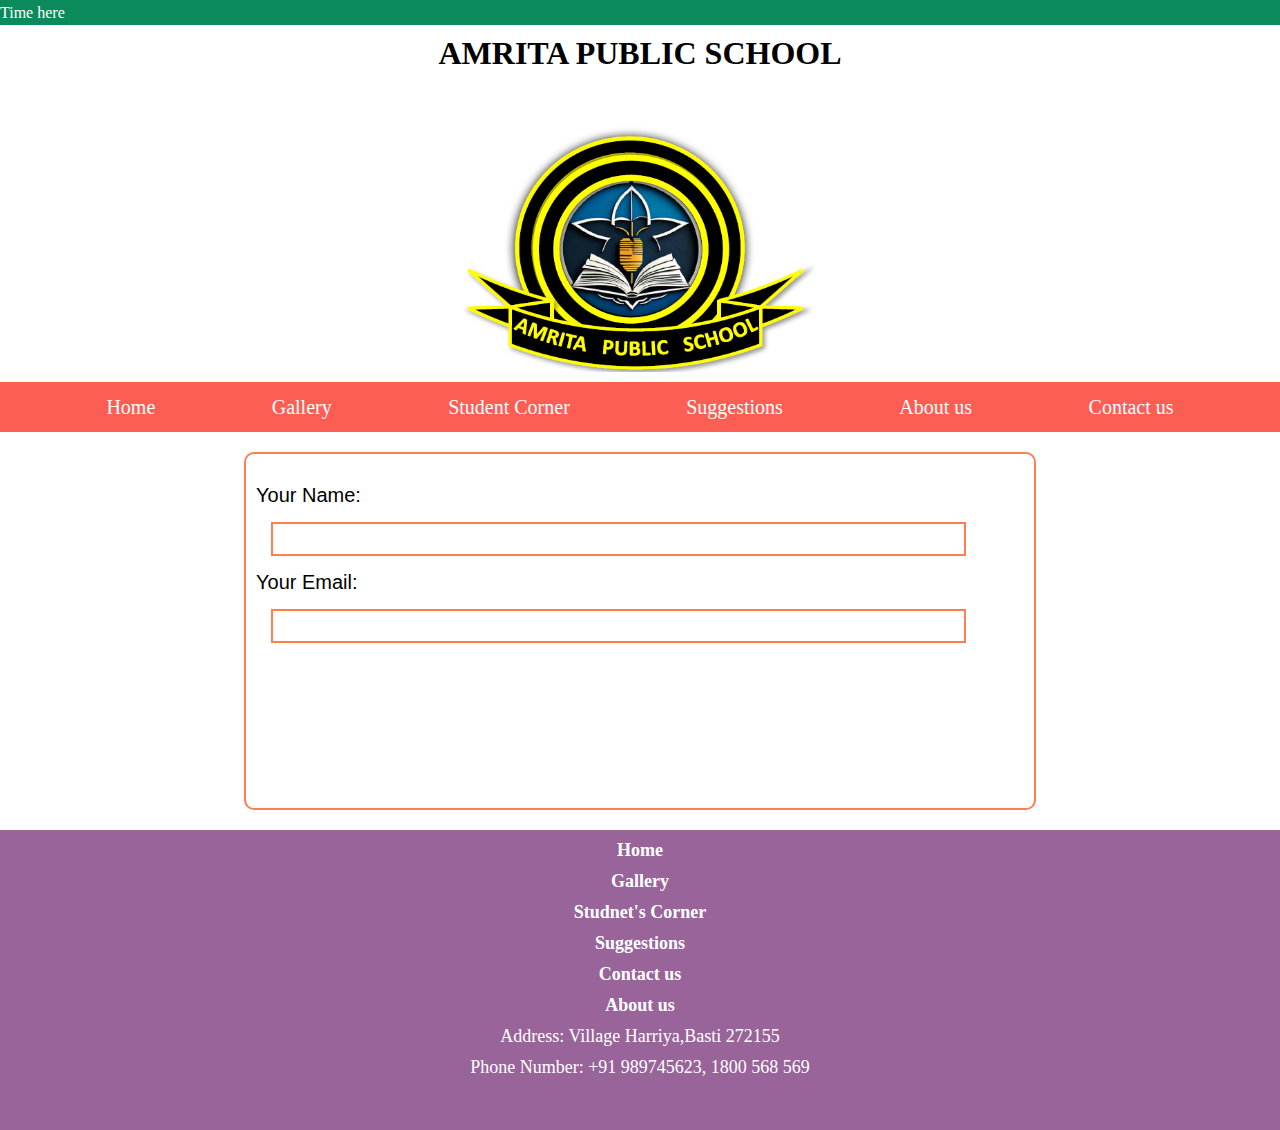
<file: suggestions.html>
<!DOCTYPE html>
<html lang="en">
<head>
    <meta charset="UTF-8">
    <meta name="viewport" content="width=device-width, initial-scale=1.0">
    <title>Suggestion</title>
    <link href="nav.css" rel="stylesheet">
    <link href="common.css" rel="stylesheet">
    <style>
.form,form{
    height:fit-content;
    width:60%;
    padding:10px 10px;
    border:2px solid coral;
    border-radius:10px;
    margin-left: auto;
    margin-right: auto;
    margin-top:20px

}
form{
    border:none;
    padding:0px 0px;
    width:100%
}
.inp{
    height:30px;
    width: 90%;
    border:2px solid coral;
    outline:none;
   
    margin:15px
}
label{
    font-size:20px;
    font-family:arial;

}
#sug_label,#desig_label,#class_label,#sug_for,#class,#desig,#s_l,#tex{
    display:none
}
textarea{
    height:250px;
    width:100%
}
.btn{
    height:30px;
    width:80%;
    background-color: #FD5E53;
    display:none;
    align-items:center;
    justify-content:center;
    font-size:20px;
    color:white;
    border:none;
    border-radius:20px;
    font-family:arial;
    margin-left:50px;
    
}
    </style>
</head>
<body>
    

<div class="time">
    <p id="times">Time here<p>
</div>
<h1 style="text-align: center;margin-top:10px">AMRITA PUBLIC SCHOOL</h1>
<div class="logo">
    <img src="logo.png">
    
   </div>
<div class="nav">
    <span class="nav_a"><a href="index">Home</a></span>
    <span class="nav_a"><a href="gallery">Gallery</a></span>
    <span class="nav_a"><a href="corner">Student Corner</a></span>
    <span class="nav_a"><a href="suggestions">Suggestions</a></span>
    <span class="nav_a"><a href="about">About us</a></span>
    <span class="nav_a"><a href="contact">Contact us</a></span>
</div>


<div class="form">
<form action="#" method="POST">
<label for="name">Your Name: </label><br>
<input type="text" class="inp" name="name"><br>

<label for="email">Your Email: </label><br>
<input type="email" class="inp" name="email" id='em' onblur=appears()><br>



<label for="desig" id="desig_label">Your Designation: </label><br>
<select class="inp" name="desig" id="desig" onclick=appears() required></select><br>

<label for="class" id="class_label" required>Your Class: </label><br>
<select class="inp" name="class" id="class" onclick=appears()>
    </select><br>
<label for="sug_for" id="sug_label" required>Suggestion about: </label>
<select class="inp" name="sug_for" id="sug_for" onclick=appears()></select><br>





<label for="s_l" id="s_l">Suggestions: </label>
<textarea placeholder="Your suggestions here..." class="inp" name="s_l" id="tex" style="height:300px"></textarea>
<div style="margin-left:auto;margin-right:auto;height:50px;width:100%">
<button type="submit" class="btn">
SUBMIT
</button>
</div>
</form>



</div>







<footer>

    <a href="index">Home</a>
    <a href="gallery">Gallery</a>
    <a href="corner">Studnet's Corner</a>
    <a href="suggestions">Suggestions</a>
    <a href="contact">Contact us</a>
    <a href="about">About us</a>
    <p class='ad'>Address: Village Harriya,Basti 272155</p>
    <p class="ad">Phone Number: +91 989745623, 1800 568 569</p>
    
</footer>


    
</body>
<Script src="time.js"></Script>
<script>
    var sug  = document.querySelector('#sug_for')
    var desig = document.querySelector('#desig')
    var cls  = document.querySelector('#class')
    var email = document.querySelector('#em')
    var btn = document.querySelector('.btn')
    var text = document.querySelector('#tex')
    var s_l = document.querySelector('#s_l')
    var sug_l  = document.querySelector('#sug_label')
    var desig_l = document.querySelector('#desig_label')
    var cls_l = document.querySelector('#class_label')

        var de = ['--select--','student','teacher','staff','parents']
        for (var i=0;i<de.length;i++){desig.innerHTML+='<option>'+de[i]+'</option>'}

        
        for (var i=1;i<13;i++){cls.innerHTML+='<option>'+i+'</option>'}

        
        
        var s =['Faculty','Principal','Teachers','Facilities']
        for (var i=0;i<s.length;i++){sug.innerHTML+='<option>'+s[i]+'</option>'}
    function appears(){
        if (em.value != ''){
            desig.style.display='block';
            desig_l.style.display='block';
        }
        if (desig.value != '--select--'){
            sug.style.display='block';
            sug_l.style.display='block';
            text.style.display='block';
            btn.style.display='flex';
            s_l.style.display='block'
        }
        if (desig.value == 'student'){
            cls.style.display = 'block'
            cls_l.style.display = 'block';
           

        }
        if (desig.value != 'student'){
            cls.style.display = 'none'
            cls_l.style.display = 'none';

        }
    
    }
</script>
</html>
</file>
<file: nav.css>
.time{background-color: rgb(11, 138, 91);
    height:25px;
width:100%;
color:white;
display: flex;
align-items: center;}
.logo{
    height:300px;
    width:350px;
    margin-right: auto;
    margin-left: auto;
}
.nav{
    height:50px;
    width:100%;
    background-color:#FD5E53;
    display: flex;
    justify-content: space-evenly;
    align-items: center;
    margin-top: 10px;
}
.nav a{
    color:white;
    text-decoration: none;
    font-size:20px;
    padding:10px 10px;
    
}
.nav_a{
    height:50px;
    width: fit-content;
    display: flex;
    align-items: center;
}
.nav .nav_a:hover{
    background-color: black;
}
.nav a:hover{
    color:#FD5E53
}
.main_panel{
    height:650px;
    width:100%;
    display: flex;
    margin-top:10px
  
}
.panel{
    height:100%;
    width:20%;
    background-color:rgb(11, 138, 91);
    display:flex;
    align-items:center;
    
    flex-direction: column;

}
.panel a{
    color:white;
    font-size:20px;
    text-decoration: none;
    margin-top:10px;

}
iframe{
    height:100%;
    width:80%;
    border:none;
}
footer{
height:300px;
width:100%;
background-color: #99649A;
display: flex;
flex-direction: column;
align-items: center;
margin-top: 20px;

}
footer a,.ad{
color:white;
text-align: center;
text-decoration: none;
font-size: 18px;
font-weight: 700;
margin-top:10px;
}
.ad{

font-weight: 100;
}
footer a:hover{
color:#FD5E53;}
</file>
<file: common.css>
*{
    margin:0px;
    padding:0px 0px;
}
img{height:100%;width:100%}
</file>
